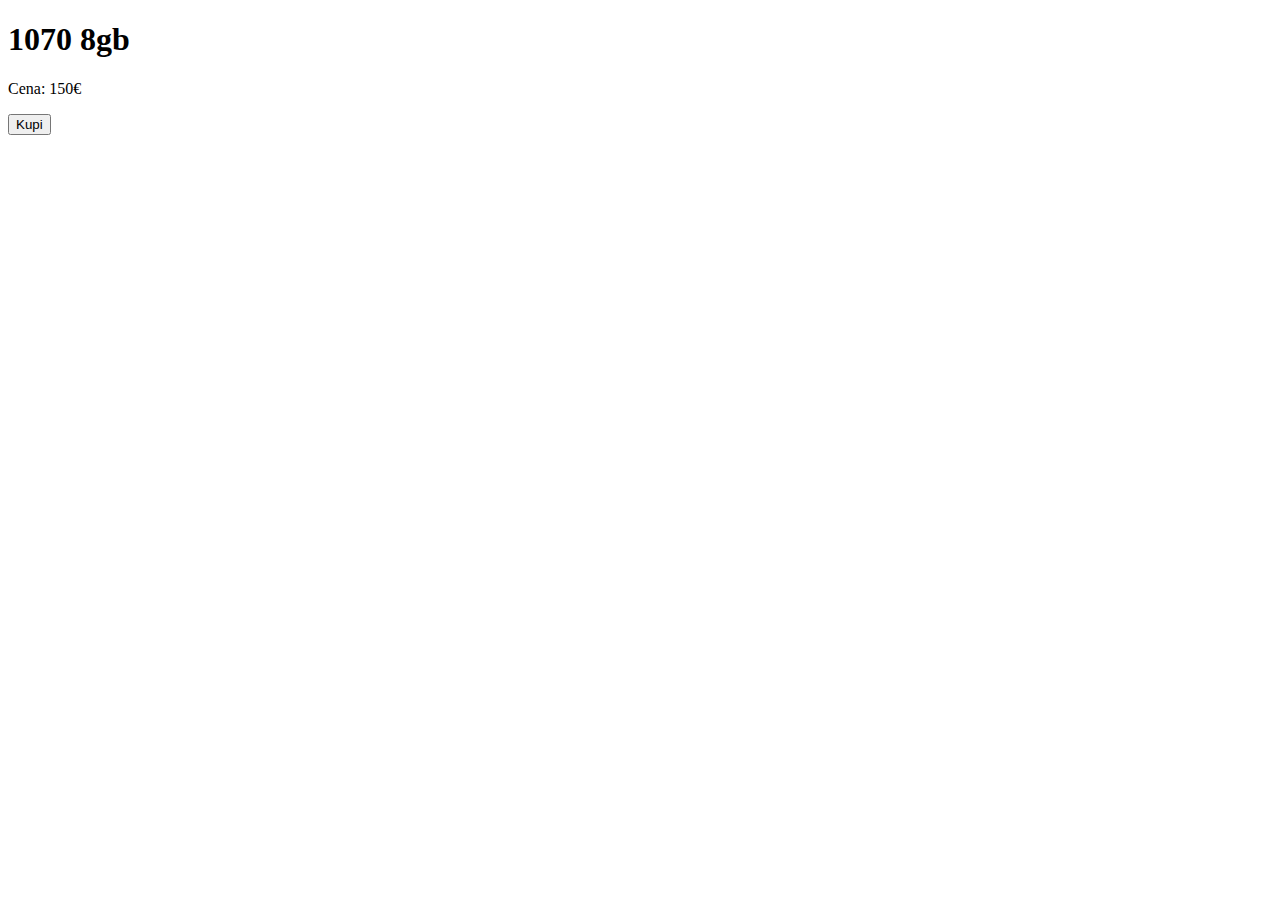
<file: 10_functions/index.html>
<!doctype html>
<html lang="en">
<head>
    <meta charset="UTF-8">
    <meta name="viewport"
          content="width=device-width, user-scalable=no, initial-scale=1.0, maximum-scale=1.0, minimum-scale=1.0">
    <meta http-equiv="X-UA-Compatible" content="ie=edge">
    <title>PDV</title>
</head>
<body>
<h1>1070 8gb</h1>

<p>Cena: 150&euro;</p>
<button id="btn">Kupi</button>

<script src="./script.js"></script>
</body>
</html>
</file>
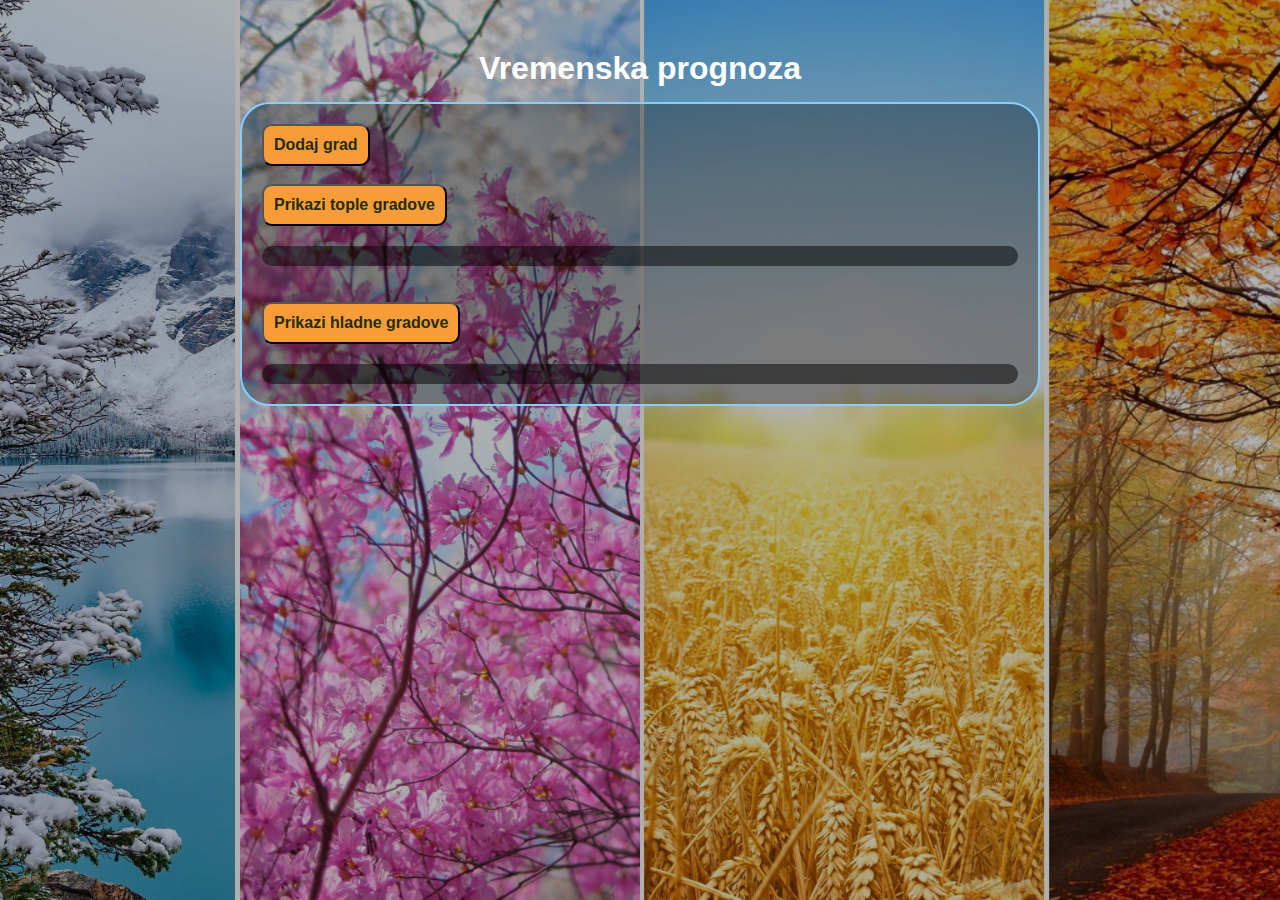
<file: 12 _interaktivna_aplikacija/index.html>
<!doctype html>
<html lang="en">
<head>
    <meta charset="UTF-8">
    <meta name="viewport"
          content="width=device-width, user-scalable=no, initial-scale=1.0, maximum-scale=1.0, minimum-scale=1.0">
    <meta http-equiv="X-UA-Compatible" content="ie=edge">
    <link rel="stylesheet" href="./style.css">
    <title>Vremenska prognoza</title>
</head>
<body>

<div class="background-overlay">

    <h1>Vremenska prognoza</h1>

    <div class="container">
        <button id="dodajGrad">Dodaj grad</button>
        <br><br>

        <button id="prikaziTopleGradove">Prikazi tople gradove</button>
        <div id="topli-gradovi" class="gradoviText"></div>
        <br><br>

        <button id="prikaziHladneGradove">Prikazi hladne gradove</button>
        <div id="hladni-gradovi" class="gradoviText"></div>
    </div>

</div>

<script src="./script.js"></script>
</body>
</html>
</file>
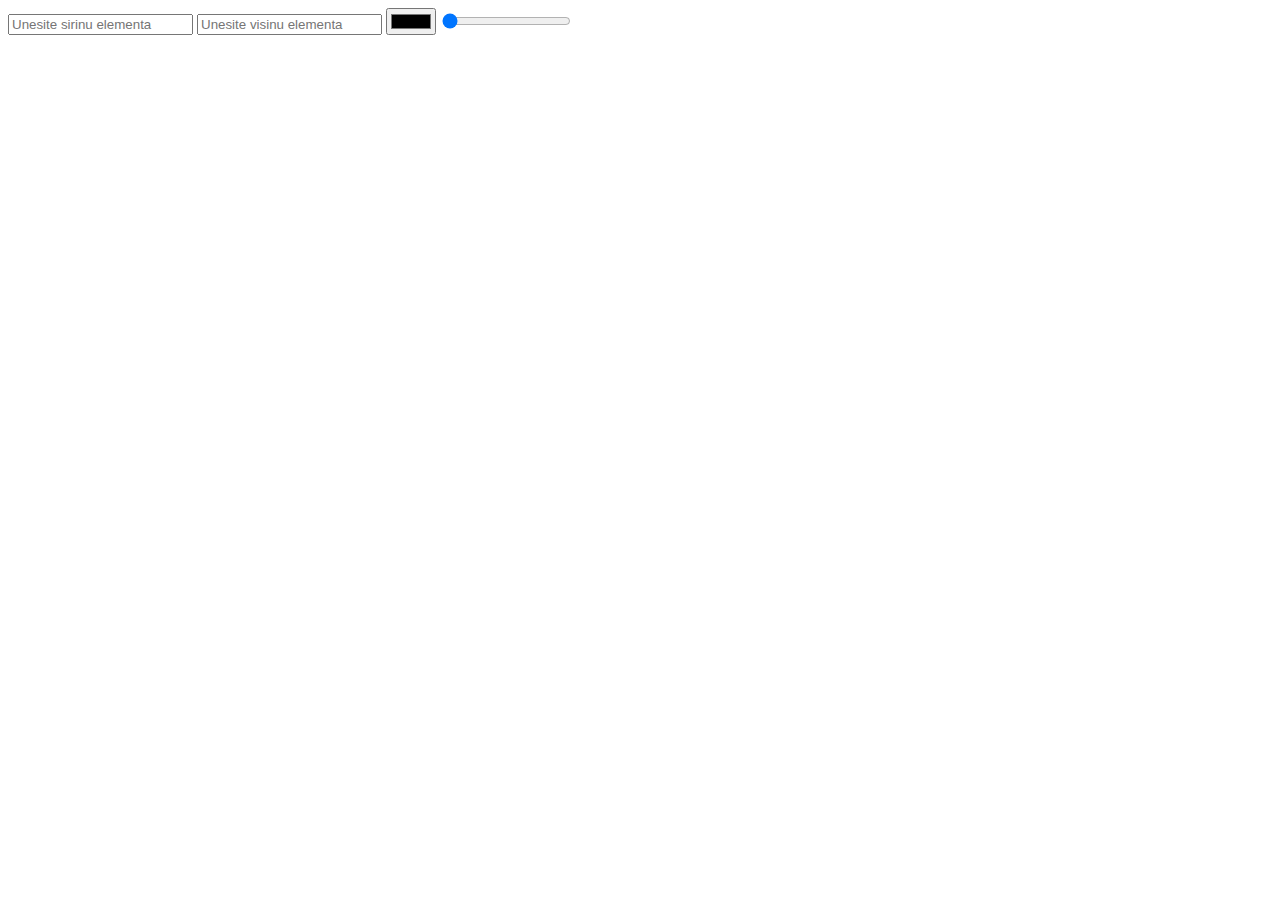
<file: 14_jquery2/index.html>
<!doctype html>
<html lang="en">
<head>
    <meta charset="UTF-8">
    <meta name="viewport"
          content="width=device-width, user-scalable=no, initial-scale=1.0, maximum-scale=1.0, minimum-scale=1.0">
    <meta http-equiv="X-UA-Compatible" content="ie=edge">
    <title>Document</title>
</head>
<body>

<div id="manipulacioniDiv" style="background-color: red"></div>

<form>
    <input id="sirinaElementa" type="text" placeholder="Unesite sirinu elementa">
    <input id="visinaElementa" type="text" placeholder="Unesite visinu elementa">
    <input id="bojaElementa" type="color">
    <input id="radiusElementa" type="range" min="0" max="100" value="0">
</form>

<script src="https://code.jquery.com/jquery-3.7.1.min.js" integrity="sha256-/JqT3SQfawRcv/BIHPThkBvs0OEvtFFmqPF/lYI/Cxo=" crossorigin="anonymous"></script>
<script src="./script.js"></script>
</body>
</html>
</file>
<file: 12 _interaktivna_aplikacija/style.css>
* {
    box-sizing: border-box;
    margin: 0;
    padding: 0;
}

body {
    background-image: url('hot_cold7.jpg');
    font-family: sans-serif;
    color: white;
    background-position: center;
    background-size: cover;
}

.background-overlay {
    background-color: rgba(0, 0, 0, 0.3);
    padding: 50px;
    width: 100%;
    height: 100vh;
}

.container {
    max-width: 800px;
    margin: auto;
    border: 2px solid lightskyblue;
    border-radius: 30px;
    background-color: rgba(0, 0, 0, 0.3);
    padding: 20px;
}

h1 {
    text-align: center;
    margin-bottom: 15px;
}

.container button {
    padding: 10px;
    font-size: 16px;
    font-weight: bold;
    background-color: #F79C38;
    color: #262C09;
    cursor: pointer;
    border-radius: 10px;
}

.new-value {
    margin-top: 20px;
    font-size: 20px;
}

#topli-gradovi {
    margin-top: 20px;
    padding: 10px;
    border-radius: 10px;
    background-color: rgba( 0, 0, 0, 0.5);
}

#hladni-gradovi {
    margin-top: 20px;
    padding: 10px;
    border-radius: 10px;
    background-color: rgba( 0, 0, 0, 0.5);
}

.gradoviText {
    padding: 5px;
}
</file>
